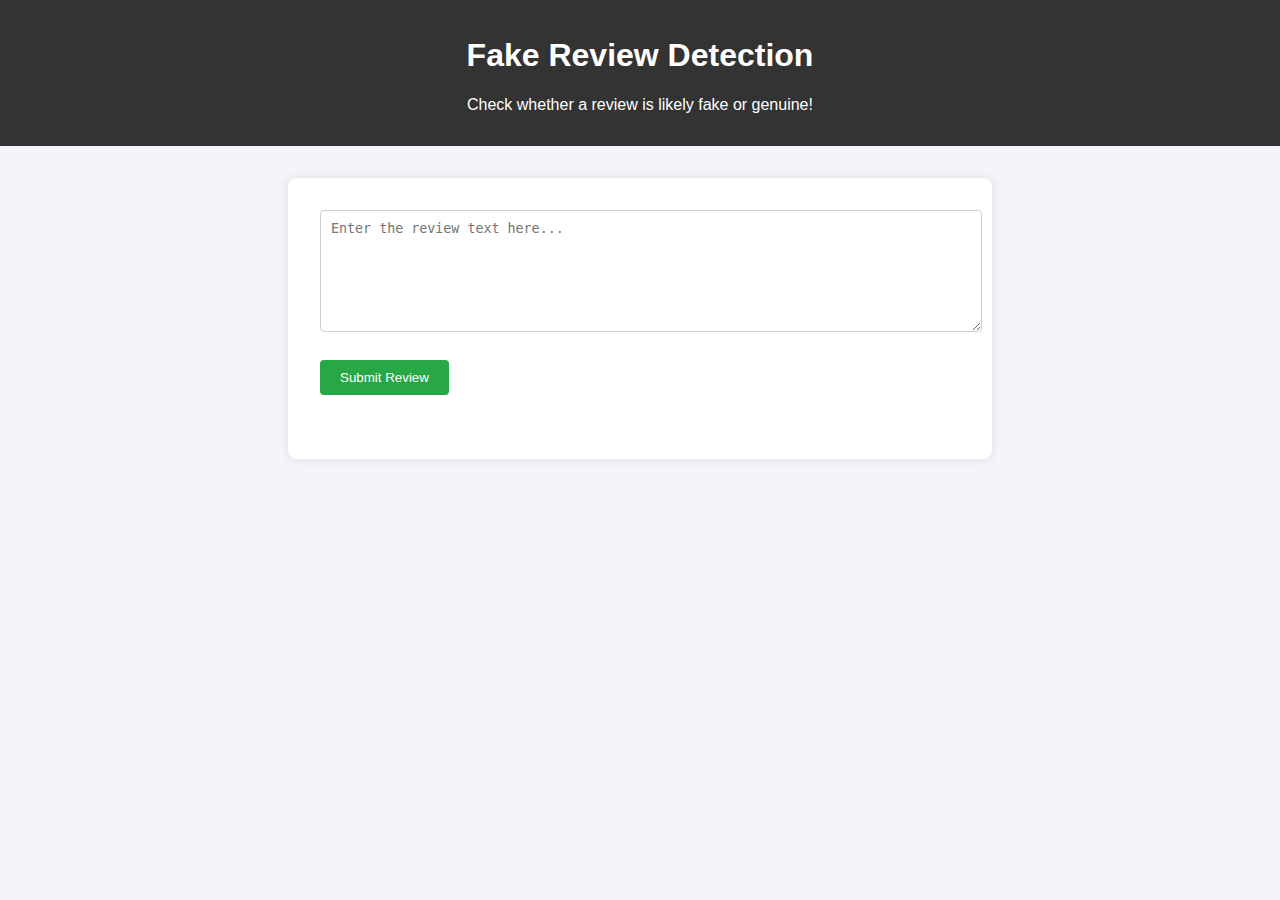
<file: template/home.html>
<!DOCTYPE html>
<html lang="en">
<head>
    <meta charset="UTF-8">
    <meta name="viewport" content="width=device-width, initial-scale=1.0">
    <title>Fake Review Detection</title>
    <style>
        body {
            font-family: Arial, sans-serif;
            background-color: #f4f4f9;
            margin: 0;
            padding: 0;
        }
        header {
            background-color: #333;
            color: white;
            padding: 1rem;
            text-align: center;
        }
        .container {
            width: 50%;
            margin: 2rem auto;
            padding: 2rem;
            background-color: white;
            border-radius: 8px;
            box-shadow: 0 0 10px rgba(0, 0, 0, 0.1);
        }
        .input-area {
            margin-bottom: 1.5rem;
        }
        .input-area textarea {
            width: 100%;
            height: 100px;
            padding: 10px;
            border: 1px solid #ccc;
            border-radius: 4px;
        }
        .button {
            padding: 10px 20px;
            background-color: #28a745;
            color: white;
            border: none;
            border-radius: 4px;
            cursor: pointer;
        }
        .button:hover {
            background-color: #218838;
        }
        .result {
            margin-top: 2rem;
            font-size: 1.2rem;
            font-weight: bold;
        }
        .error {
            color: red;
        }
    </style>
</head>
<body>

<header>
    <h1>Fake Review Detection</h1>
    <p>Check whether a review is likely fake or genuine!</p>
</header>

<div class="container">
    <div class="input-area">
        <textarea id="review" placeholder="Enter the review text here..."></textarea>
    </div>
    <button class="button" onclick="predictReview()">Submit Review</button>

    <div id="result" class="result"></div>
    <div id="error" class="error"></div>
</div>

<script>
    function predictReview() {
        var reviewText = document.getElementById("review").value.trim();
        
        if (!reviewText) {
            document.getElementById("error").innerText = "Please enter a review before submitting!";
            document.getElementById("result").innerText = "";
            return;
        }

        document.getElementById("error").innerText = "";
        document.getElementById("result").innerText = "Analyzing...";

        // Send POST request to the Flask API for prediction
        fetch('/predict', {
            method: 'POST',
            headers: {
                'Content-Type': 'application/json',
            },
            body: JSON.stringify({ review: reviewText })
        })
        .then(response => response.json())
        .then(data => {
            if (data.error) {
                document.getElementById("result").innerText = "";
                document.getElementById("error").innerText = data.error;
            } else {
                document.getElementById("result").innerText = `Fake Review Probability: ${(data.fake_review_probability * 100).toFixed(2)}%`;
                document.getElementById("error").innerText = "";
            }
        })
        .catch(error => {
            document.getElementById("result").innerText = "";
            document.getElementById("error").innerText = "An error occurred: " + error;
        });
    }
</script>

</body>
</html>
</file>
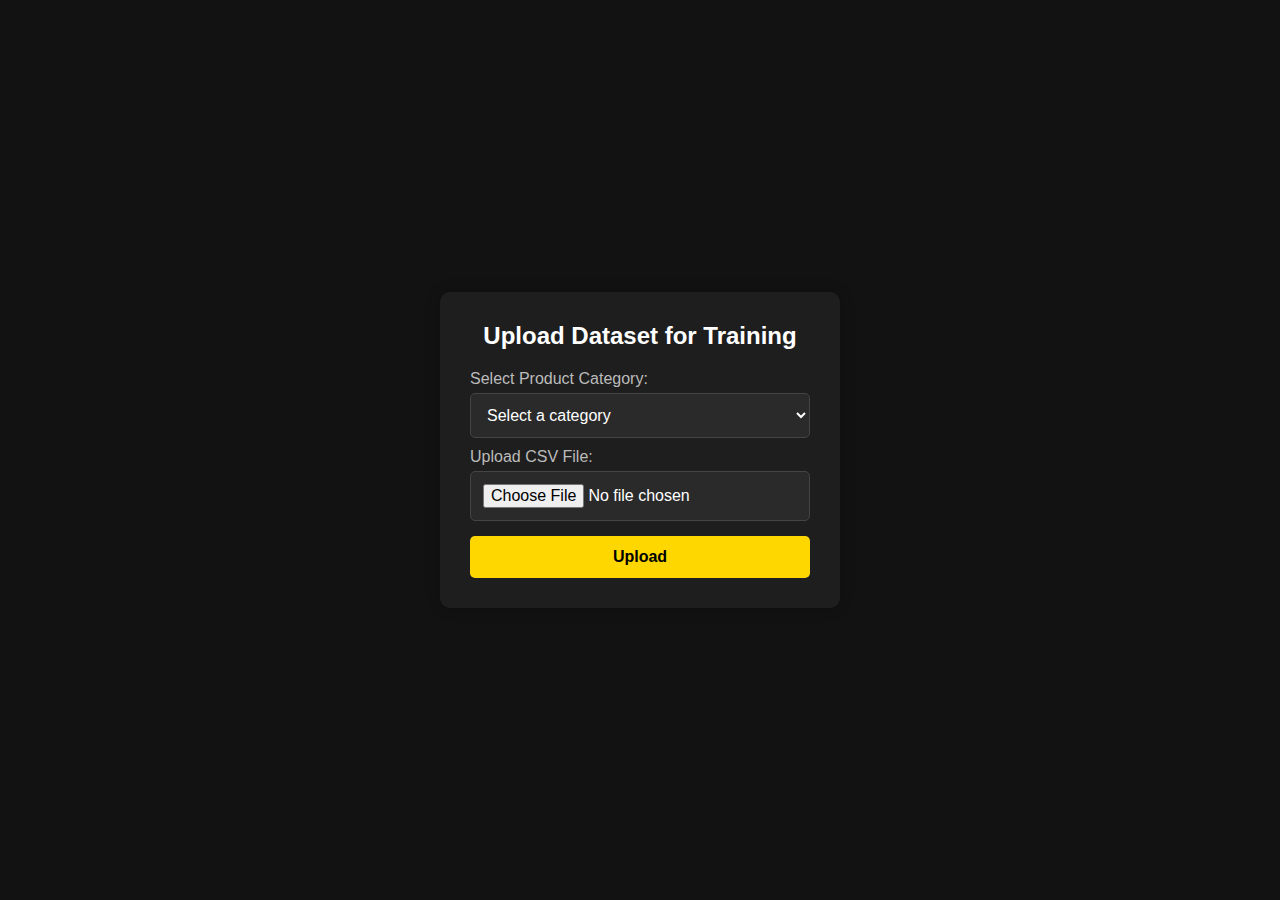
<file: templates/admin.html>
<!DOCTYPE html>
<html lang="en">
<head>
    <meta charset="UTF-8">
    <meta name="viewport" content="width=device-width, initial-scale=1.0">
    <title>Admin Panel</title>
    <style>
        * {
            margin: 0;
            padding: 0;
            box-sizing: border-box;
            font-family: Arial, sans-serif;
        }

        body {
            background-color: #121212;
            display: flex;
            justify-content: center;
            align-items: center;
            height: 100vh;
        }

        .admin-container {
            background: #1e1e1e;
            padding: 30px;
            border-radius: 10px;
            box-shadow: 0px 0px 15px rgba(0, 0, 0, 0.2);
            text-align: center;
            width: 400px;
        }

        h2 {
            color: white;
            margin-bottom: 20px;
        }

        label {
            color: #bbb;
            display: block;
            margin-top: 10px;
            text-align: left;
        }

        select, input[type="file"] {
            width: 100%;
            padding: 12px;
            background: #2a2a2a;
            border: 1px solid #444;
            border-radius: 5px;
            color: white;
            font-size: 16px;
            margin-top: 5px;
        }

        .upload-button {
            width: 100%;
            padding: 12px;
            background: #FFD700; /* Gold */
            border: none;
            border-radius: 5px;
            color: black;
            font-size: 16px;
            font-weight: bold;
            cursor: pointer;
            margin-top: 15px;
        }

        .upload-button:hover {
            background: #e6c200; /* Golden Yellow */
        }

        .status {
            color: white;
            margin-top: 15px;
            display: none;
        }
    </style>

    <script>
        // Reset category selection when the page loads
        window.onload = function() {
            document.getElementById("category").selectedIndex = 0;
        };

        function handleUpload(event) {
            event.preventDefault();

            let fileInput = document.getElementById("csvFile");
            let file = fileInput.files[0];
            let statusMessage = document.getElementById("statusMessage");

            if (!file) {
                alert("Please select a CSV file.");
                return;
            }

            // Check file extension
            if (!file.name.endsWith(".csv")) {
                alert("Invalid file type. Please upload a CSV file.");
                return;
            }

            statusMessage.innerText = "Uploading file...";
            statusMessage.style.display = "block";

            setTimeout(() => {
                statusMessage.innerText = "File uploaded successfully!";
            }, 2000);
        }
    </script>
</head>
<body>

    <div class="admin-container">
        <h2>Upload Dataset for Training</h2>

        <form onsubmit="handleUpload(event)">
            <label for="category">Select Product Category:</label>
            <select id="category" required>
                <option value="" selected disabled>Select a category</option>
                <option value="Books">Books</option>
                <option value="Clothing, Shoes and Jewellery">Clothing, Shoes and Jewellery</option>
                <option value="Electronics">Electronics</option>
                <option value="Home and Kitchen">Home and Kitchen</option>
                <option value="Kindle">Kindle</option>
                <option value="Movies and TV">Movies and TV</option>
                <option value="Pet Supplies">Pet Supplies</option>
                <option value="Sports and Outdoors">Sports and Outdoors</option>
                <option value="Tools and Home Improvement">Tools and Home Improvement</option>
                <option value="Toys and Games">Toys and Games</option>
            </select>

            <label for="csvFile">Upload CSV File:</label>
            <input type="file" id="csvFile" accept=".csv" required>

            <button type="submit" class="upload-button">Upload</button>
        </form>

        <p id="statusMessage" class="status"></p>
    </div>

</body>
</html>
</file>
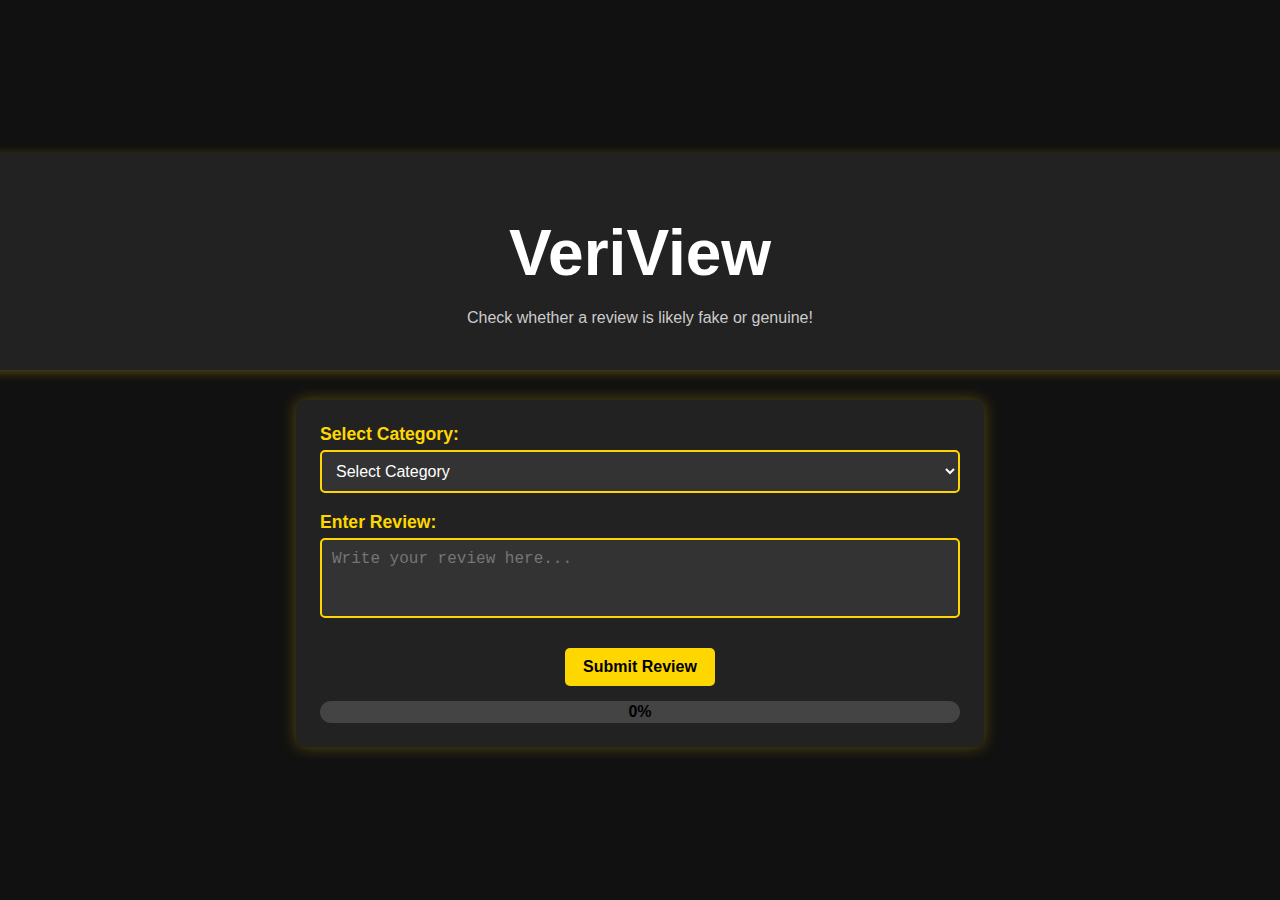
<file: templates/detector.html>
<!DOCTYPE html>
<html lang="en">
<head>
    <meta charset="UTF-8">
    <meta name="viewport" content="width=device-width, initial-scale=1.0">
    <title>Fake Review Detector</title>
    <link rel="stylesheet" href="styles.css">
    <style>
        body {
            font-family: Arial, sans-serif;
            background-color: #111;
            color: white;
            margin: 0;
            padding: 0;
            display: flex;
            flex-direction: column;
            align-items: center;
            justify-content: center;
            min-height: 100vh;
        }

        header {
            background-color: #222;
            padding: 20px;
            text-align: center;
            width: 100%;
            box-shadow: 0 2px 10px rgba(255, 215, 0, 0.3);
        }

        .container {
            width: 50%;
            margin-top: 30px;
            padding: 1.5rem;
            background-color: #222;
            border-radius: 10px;
            box-shadow: 0 0 15px rgba(255, 215, 0, 0.3);
            text-align: center;
        }

        .category-select, .input-area {
            width: 100%;
            margin-bottom: 1.2rem;
            text-align: left;
        }

        label {
            font-size: 1.1rem;
            font-weight: bold;
            color: #FFD700;
            display: block;
            margin-bottom: 5px;
        }

        select, textarea {
            width: 100%;  /* Ensures both elements take full width */
            padding: 10px;
            border: 2px solid #FFD700;
            border-radius: 5px;
            font-size: 1rem;
            background-color: #333;
            color: white;
            display: block;
            box-sizing: border-box;  /* Ensures padding doesn't affect width */
        }


        textarea {
            height: 80px;
            resize: none;
        }

        .button {
            padding: 10px 18px;
            font-size: 1rem;
            background-color: #FFD700;
            color: black;
            border: none;
            border-radius: 5px;
            cursor: pointer;
            font-weight: bold;
            transition: 0.3s;
            margin-top: 10px;
        }

        .button:hover {
            background-color: #E6C200;
        }

        .result {
            margin-top: 15px;
            font-size: 1.3rem;
            font-weight: bold;
            text-transform: uppercase;
        }

        .error {
            color: red;
            font-size: 1.1rem;
            margin-top: 8px;
        }

        .meter-container {
            width: 100%;
            background: #444;
            height: 22px;
            border-radius: 12px;
            overflow: hidden;
            margin-top: 15px;
            position: relative;
        }

        .meter {
            height: 100%;
            width: 0%;
            background-color: green;
            transition: width 0.5s ease-in-out, background-color 0.5s ease-in-out;
        }

        .percentage {
            position: absolute;
            width: 100%;
            top: 50%;
            transform: translateY(-50%);
            font-weight: bold;
            color: black;
            text-align: center;
        }
    </style>
    <script>
        function predictReview() {
            var category = document.getElementById("category").value;
            var reviewText = document.getElementById("review").value.trim();

            if (category === "Select Category") {
                document.getElementById("error").innerText = "Please select a category.";
                document.getElementById("result").innerText = "";
                return;
            }

            if (!reviewText) {
                document.getElementById("error").innerText = "Please enter a review before submitting!";
                document.getElementById("result").innerText = "";
                return;
            }

            document.getElementById("error").innerText = "";
            document.getElementById("result").innerText = "Analyzing...";

            fetch('/predict', {
                method: 'POST',
                headers: { 'Content-Type': 'application/json' },
                body: JSON.stringify({ category: category, review: reviewText })
            })
            .then(response => response.json())
            .then(data => {
                document.getElementById("result").innerText = "";

                if (data.error) {
                    document.getElementById("error").innerText = data.error;
                } else {
                    var probability = data.fake_review_probability;
                    var percentage = (probability * 100).toFixed(2);
                    document.getElementById("result").innerText = probability >= 0.7 ? "Review is Fake!" : (probability >= 0.4 ? "Review is Uncertain." : "Review is Genuine.");
                    document.getElementById("error").innerText = "";

                    var meter = document.querySelector(".meter");
                    var percentageText = document.querySelector(".percentage");

                    meter.style.width = percentage + "%";
                    if (probability < 0.4) {
                        meter.style.backgroundColor = "green";
                    } else if (probability < 0.7) {
                        meter.style.backgroundColor = "yellow";
                    } else {
                        meter.style.backgroundColor = "red";
                    }
                    percentageText.innerText = percentage + "%";
                }
            })
            .catch(error => {
                document.getElementById("result").innerText = "";
                document.getElementById("error").innerText = "An error occurred: " + error;
            });
        }
    </script>
</head>
<body>

<header>
    <h1>VeriView</h1>
    <p>Check whether a review is likely fake or genuine!</p>
</header>

<div class="container">
    <div class="category-select">
        <label for="category">Select Category:</label>
        <select id="category">
            <option>Select Category</option>
            <option value="Books">Books</option>
            <option value="Clothing, Shoes and Jewellery">Clothing, Shoes and Jewellery</option>
            <option value="Electronics">Electronics</option>
            <option value="Home and Kitchen">Home and Kitchen</option>
            <option value="Kindle">Kindle</option>
            <option value="Movies and TV">Movies and TV</option>
            <option value="Pet Supplies">Pet Supplies</option>
            <option value="Sports and Outdoors">Sports and Outdoors</option>
            <option value="Tools and Home Improvement">Tools and Home Improvement</option>
            <option value="Toys and Games">Toys and Games</option>
        </select>
    </div>

    <div class="input-area">
        <label for="review">Enter Review:</label>
        <textarea id="review" placeholder="Write your review here..."></textarea>
    </div>

    <button class="button" onclick="predictReview()">Submit Review</button>

    <div id="result" class="result"></div>
    <div id="error" class="error"></div>
    
    <div class="meter-container">
        <div class="meter"></div>
        <div class="percentage">0%</div>
    </div>
</div>

</body>
</html>
</file>
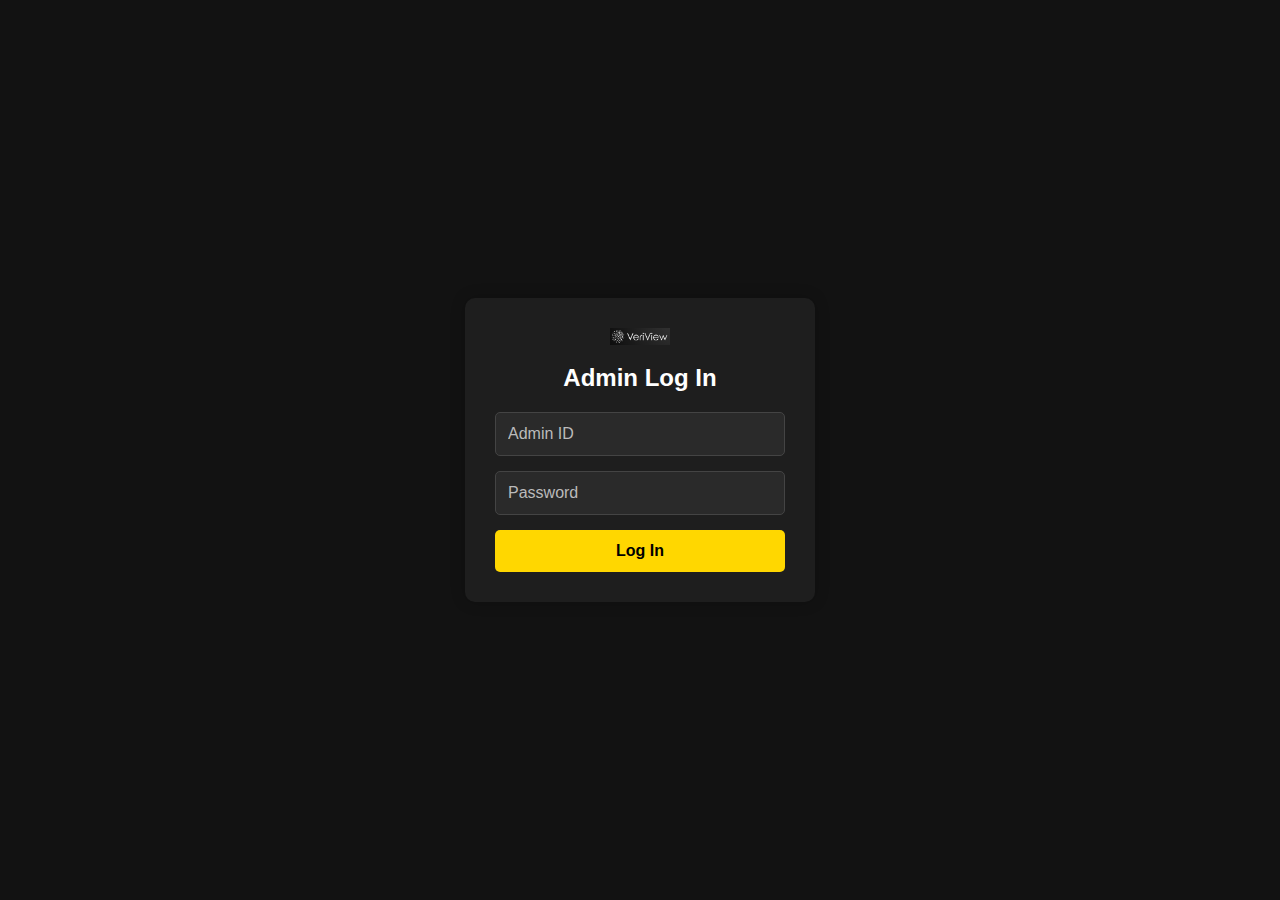
<file: updated/admin_login.html>
<!DOCTYPE html>
<html lang="en">
<head>
    <meta charset="UTF-8">
    <meta name="viewport" content="width=device-width, initial-scale=1.0">
    <title>Admin Login</title>
    <style>
        * {
            margin: 0;
            padding: 0;
            box-sizing: border-box;
            font-family: Arial, sans-serif;
        }

        body {
            background-color: #121212;
            display: flex;
            justify-content: center;
            align-items: center;
            height: 100vh;
        }

        .login-container {
            background: #1e1e1e;
            padding: 30px;
            border-radius: 10px;
            box-shadow: 0px 0px 15px rgba(0, 0, 0, 0.2);
            text-align: center;
            width: 350px;
        }

        .logo {
            width: 60px;
            margin-bottom: 15px;
        }

        .login-container h2 {
            color: white;
            margin-bottom: 20px;
        }

        .input-group {
            width: 100%;
            margin-bottom: 15px;
            position: relative;
        }

        .input-group input {
            width: 100%;
            padding: 12px;
            background: #2a2a2a;
            border: 1px solid #444;
            border-radius: 5px;
            color: white;
            font-size: 16px;
        }

        .input-group input::placeholder {
            color: #bbb;
        }

        .login-button {
            width: 100%;
            padding: 12px;
            background: #FFD700; /* Gold */
            border: none;
            border-radius: 5px;
            color: black;
            font-size: 16px;
            font-weight: bold;
            cursor: pointer;
        }

        .login-button:hover {
            background: #e6c200; /* Golden Yellow */
        }

        .error-message {
            color: red;
            margin-top: 10px;
            display: none;
        }
    </style>
    <script>
        function validateLogin(event) {
            event.preventDefault(); // Prevent form submission

            let adminId = document.getElementById("admin_id").value;
            let password = document.getElementById("password").value;
            let errorMessage = document.getElementById("error-message");

            // Static Admin Credentials
            if (adminId === "admin" && password === "password123") {
                window.location.href = "/admin"; // Redirect to Admin Page
            } else {
                errorMessage.style.display = "block"; // Show error message
            }
        }
    </script>
</head>
<body>

    <div class="login-container">
        <img src="logo.png" alt="Logo" class="logo">
        <h2>Admin Log In</h2>

        <form onsubmit="validateLogin(event)">
            <div class="input-group">
                <input type="text" id="admin_id" placeholder="Admin ID" required>
            </div>

            <div class="input-group">
                <input type="password" id="password" placeholder="Password" required>
            </div>

            <button type="submit" class="login-button">Log In</button>
            <p id="error-message" class="error-message">Invalid Admin ID or Password</p>
        </form>

    </div>

</body>
</html>
</file>
<file: templates/styles.css>
/* General Styles */
body {
    background-color: #111;
    color: #fff;
    font-family: Arial, sans-serif;
    text-align: center;
    display: flex;
    flex-direction: column;
    align-items: center;
    margin: 0;
    padding-top: 60px;
    min-height: 100vh;
    overflow: auto; 
    
}

::-webkit-scrollbar{
    display: none;
}
/* Dashboard (Navigation Bar) */
.dashboard {
    position: fixed;
    top: 0;
    left: 0;
    width: 100vw;
    background-color: #222;
    color: #fff;
    display: flex;
    justify-content: space-between;
    align-items: center;
    padding: 15px 20px;
    box-shadow: 0 2px 5px rgba(0, 0, 0, 0.2);
    z-index: 1000;
}

.logo {
    font-size: 1.5em;
    font-weight: bold;
}

.admin-login {
    background-color: #FFD700;
    color: #000;
    font-weight: bold;
    padding: 10px 15px;
    border: none;
    border-radius: 10px;
    cursor: pointer;
    transition: 0.3s;
    margin-right: 3em;
}

.admin-login:hover {
    background-color: #E6C200;
}

/* Tilted Banner Section */
.tilted-banner {
    position: relative;
    width: 60%;
    background-color: #bdbdbd;
    padding: 50px;
    text-align: center;
    transform: rotate(-2deg);
    box-shadow: 5px 5px 15px rgba(0, 0, 0, 0.2);
    margin-top: 80px;
    margin-bottom: 50px;
}

.tilted-banner::before,
.tilted-banner::after {
    content: "";
    position: absolute;
    width: 100%;
    height: 100%;
    background-color: #777; /* Slightly darker than main banner */
    top: 5px;
    left: 5px;
    z-index: -1;
    transform: rotate(-1deg);
}

.tilted-banner::after {
    top: 10px;
    left: 10px;
    background-color: #555; /* Even darker for depth effect */
    transform: rotate(-2deg);
}


.banner-content {
    transform: rotate(2deg);
}

.banner-content h1 {
    font-size: 2.5rem;
    font-weight: bold;
    color: #fff;
    margin-bottom: 20px;
}

.banner-content p {
    font-size: 1.2rem;
    color: #eee;
    margin-bottom: 30px;
}

.cta-button {
    background-color: #FFD700;
    color: black;
    font-size: 1rem;
    font-weight: bold;
    padding: 12px 20px;
    border: none;
    border-radius: 5px;
    cursor: pointer;
    transition: 0.3s ease-in-out;
}

.cta-button:hover {
    background-color: #FFC107;
}

/* Container */
.container {
    max-width: 800px;
    margin-top: 50px;
    padding-bottom: 50px;
}

h1 {
    font-size: 4em;
    font-weight: bold;
    margin-bottom: 10px;
}

p {
    font-size: 1em;
    color: #ccc;
    margin-bottom: 20px;
    line-height: 1.5;
}

/* Buttons */
.buttons {
    display: flex;
    justify-content: center;
}

button {
    border: none;
    padding: 12px 20px;
    font-size: 1em;
    cursor: pointer;
    transition: 0.3s;
}

.get-started {
    background-color: #FFD700;
    color: #000;
    font-weight: bold;
    border-top-right-radius: 0;
    border-bottom-right-radius: 0;
}

.get-started:hover {
    background-color: #E6C200;
}

.learn-more {
    background-color: transparent;
    color: #FFD700;
    border: 2px solid #FFD700;
    font-weight: bold;
    border-top-left-radius: 0;
    border-bottom-left-radius: 0;
}

.learn-more:hover {
    background-color: #FFD700;
    color: #000;
}

/* Features Section */
.features-section {
    display: flex;
    align-items: center;
    justify-content: space-between;
    max-width: 900px;
    margin-top: 50px;
    text-align: left;
    gap: 20px;
}

.image-container {
    flex: 1;
}

.image-container img {
    width: 100%;
    max-width: 400px;
    height: auto;
    object-fit: cover;
}

.features-text {
    background-color: #111;
    padding-left: 20px;
}

.features-text h2 {
    font-size: 1.8em;
    color: #fff;
    font-weight: bold;
    font-family: Arial, sans-serif;
    margin-bottom: 5px;
}

.features-text p {
    font-size: 1em;
    color: #ccc;
    margin-bottom: 20px;
}

/* Contact Us Section */
.contact-section {
    text-align: center;
    background-color: #111;
    padding: 50px 20px;
    margin-top: 50px;
}

.contact-section h2 {
    font-size: 2em;
    font-weight: bold;
    margin-bottom: 10px;
    color: #fff;
}

.contact-section p {
    font-size: 1.2em;
    color: #ccc;
    margin-bottom: 30px;
}

.contact-options {
    display: flex;
    justify-content: center;
    gap: 50px;
}

.contact-box {
    background-color: #222;
    padding: 20px;
    border-radius: 10px;
    text-align: center;
    width: 250px;
}

.contact-icon {
    font-size: 2em;
    display: block;
    margin-bottom: 10px;
}

.contact-box h3 {
    font-size: 1.5em;
    color: #FFD700;
    margin-bottom: 10px;
}

.contact-box p {
    font-size: 1em;
    color: #ccc;
}
/* Footer Section */
.footer {
    background-color: #111;
    color: #fff;
    text-align: center;
    width: 90vw;
    padding: 20px 10px;
    margin-top: 50px;
    border-top: 1px solid #fff;
}

.footer p {
    margin: 0;
    font-size: 1em;
}

.footer-links {
    display: flex;
    justify-content: center;
    gap: 20px;
    margin-top: 10px;
}

.footer-links a {
    color: #fff;
    text-decoration: none;
    font-size: 1em;
}

.footer-links a:hover {
    text-decoration: underline;
}
</file>
